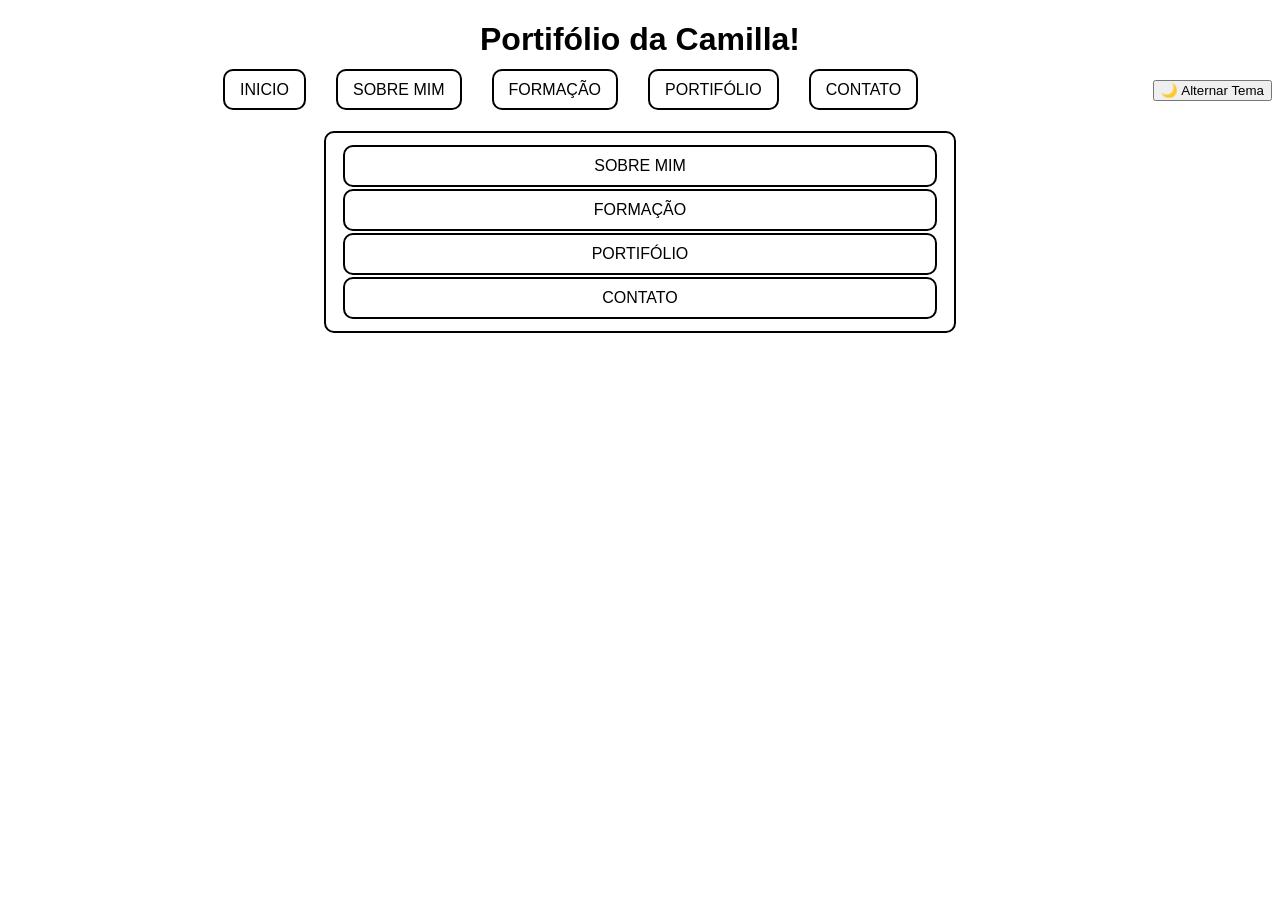
<file: index.html>
<!DOCTYPE html>
<html lang="pt-br">
<head>
    <meta charset="UTF-8">
    <meta name="viewport" content="width=device-width, initial-scale=1.0">
    <title>Camilla com portifolio online </title>
    <link rel="stylesheet" href="style.css">
</head>
<body>
    <h1>Portifólio da Camilla!</h1>
    
    <nav>
        <ul>
    <li><a href="index.html">INICIO</a></li>
    <li><a href="sobremim.html">SOBRE MIM</a></li>
    <li><a href="formacao.html">FORMAÇÃO</a></li>
    <li><a href="portifolio.html">PORTIFÓLIO</a></li>
    <li><a href="contato.html">CONTATO</a></li>
        </ul>
        <button id="temaBtn">🌙 Alternar Tema</button>
    </nav>
    <table> 
        <tr>
    <td><a href="sobremim.html">SOBRE MIM</a></td>
    </tr>

     <tr>
    <td><a href="formacao.html">FORMAÇÃO</a></td>
    </tr>
    
     <tr>
    <td><a href="portifolio.html">PORTIFÓLIO</a></td>
    </tr>

     <tr>
    <td><a href="contato.html">CONTATO</a></td>
    </tr>
</table>
<form id="formcontato"></form>
       <script src="script.js"></script>

</body>
</file>
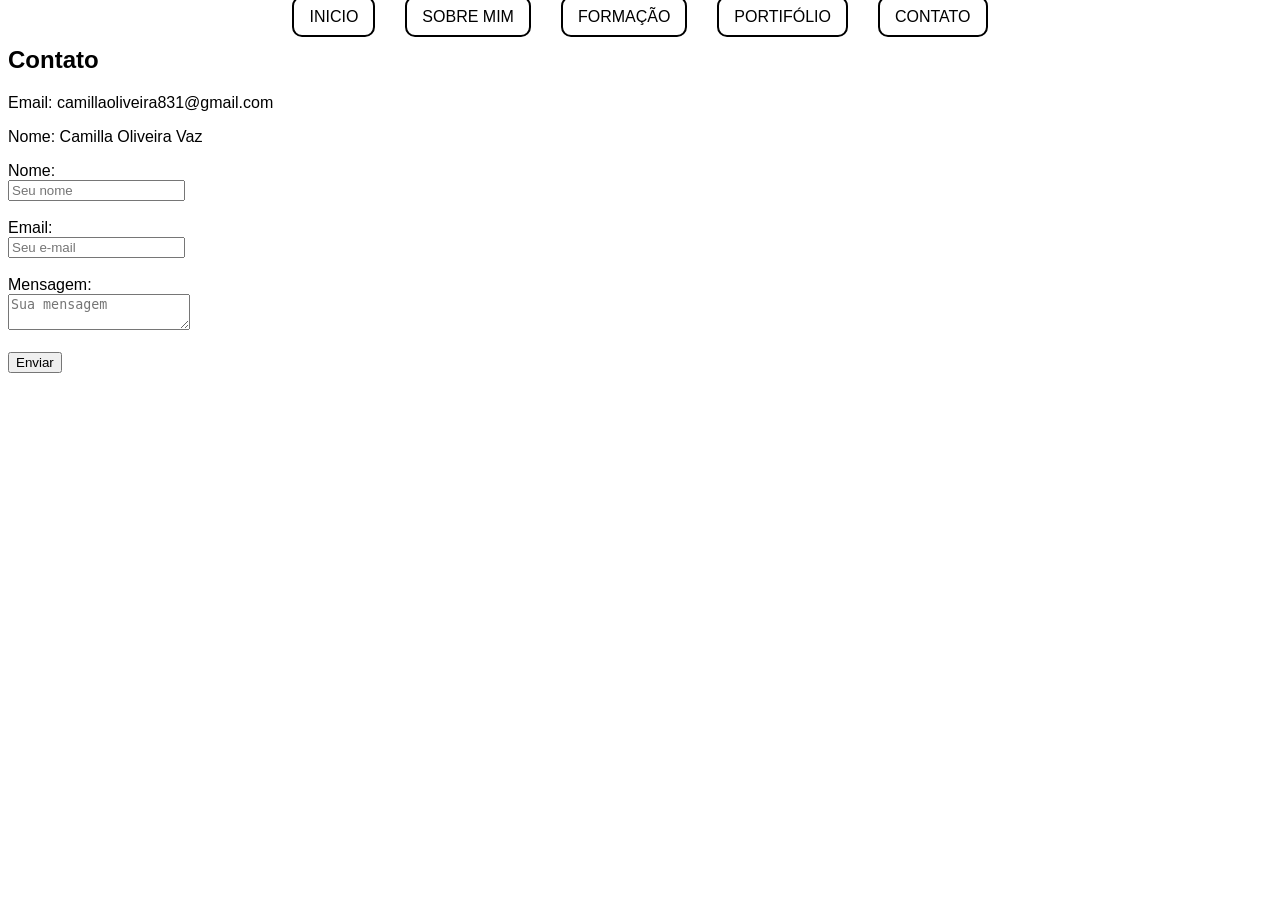
<file: contato.html>
<!DOCTYPE html>
<html lang="pt-br">
<head>
    <meta charset="UTF-8">
    <meta name="viewport" content="width=device-width, initial-scale=1.0">
    <title>Contato</title>
    <link rel="stylesheet" href="style.css">
</head>
<body>
    
    <nav>
        <ul>
    <li><a href="index.html">INICIO</a></li>
    <li><a href="sobremim.html">SOBRE MIM</a></li>
    <li><a href="formacao.html">FORMAÇÃO</a></li>
    <li><a href="portifolio.html">PORTIFÓLIO</a></li>
    <li><a href="contato.html">CONTATO</a></li>
        </ul>
    </nav>
    <h2>Contato</h2>
<p>Email: camillaoliveira831@gmail.com </p>
<p>Nome: Camilla Oliveira Vaz</p>
<form id="formcontato">

<label>Nome:</label><br>
<input type="text" id="nome" placeholder="Seu nome"><br><br>

<label>Email:</label><br>
<input type="email" id="email" placeholder="Seu e-mail"><br><br>

<label>Mensagem:</label><br>
<textarea id="mensagem" placeholder="Sua mensagem"></textarea><br><br>

<button type="submit">Enviar</button>


<script src="script.js"></script>

</body>
</file>
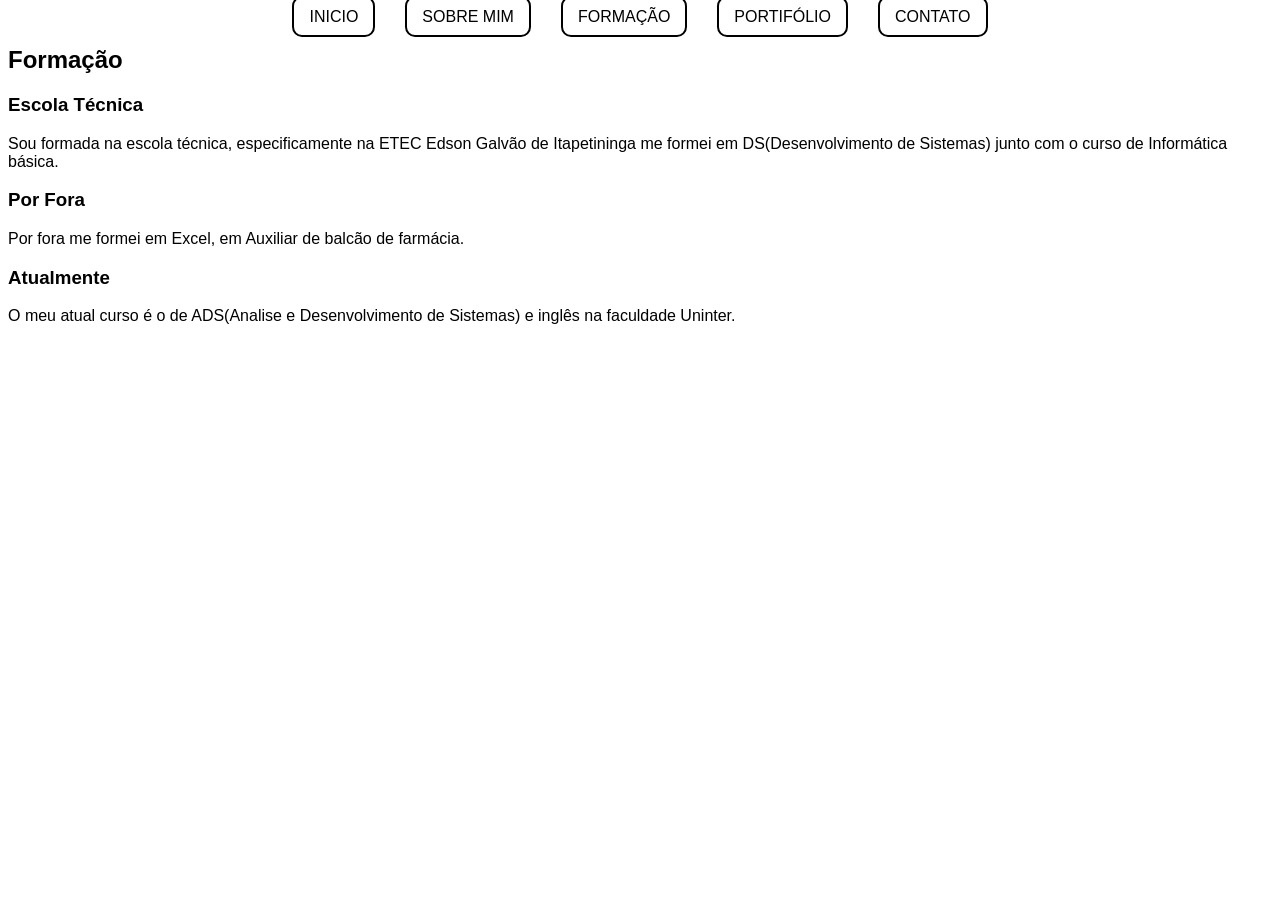
<file: formacao.html>
<!DOCTYPE html>
<html lang="pt-br">
<head>
    <meta charset="UTF-8">
    <meta name="viewport" content="width=device-width, initial-scale=1.0">
    <title>Formação</title>
    <link rel="stylesheet" href="style.css">
</head>
<body>
    
    <nav>
        <ul>
    <LI><A href="index.html">INICIO</A></LI>
    <li><a href="sobremim.html">SOBRE MIM</a></li>
    <li><a href="formacao.html">FORMAÇÃO</a></li>
    <li><a href="portifolio.html">PORTIFÓLIO</a></li>
    <li><a href="contato.html">CONTATO</a></li>
        </ul>
    </nav>
    <h2>Formação</h2>
    <h3>Escola Técnica</h3>
    <p> 
Sou formada na escola técnica, especificamente na ETEC Edson Galvão de Itapetininga
 me formei em DS(Desenvolvimento de Sistemas) junto com o curso de
  Informática básica.</p>
  <H3>Por Fora</H3>
   <p>Por fora me formei em Excel, em Auxiliar de balcão 
  de farmácia.</p>
  <h3> Atualmente</h3> 
  <p>O meu atual curso é o de ADS(Analise e Desenvolvimento 
  de Sistemas) e inglês na faculdade Uninter. </p>

      <script src="script.js"></script>

</body>
</file>
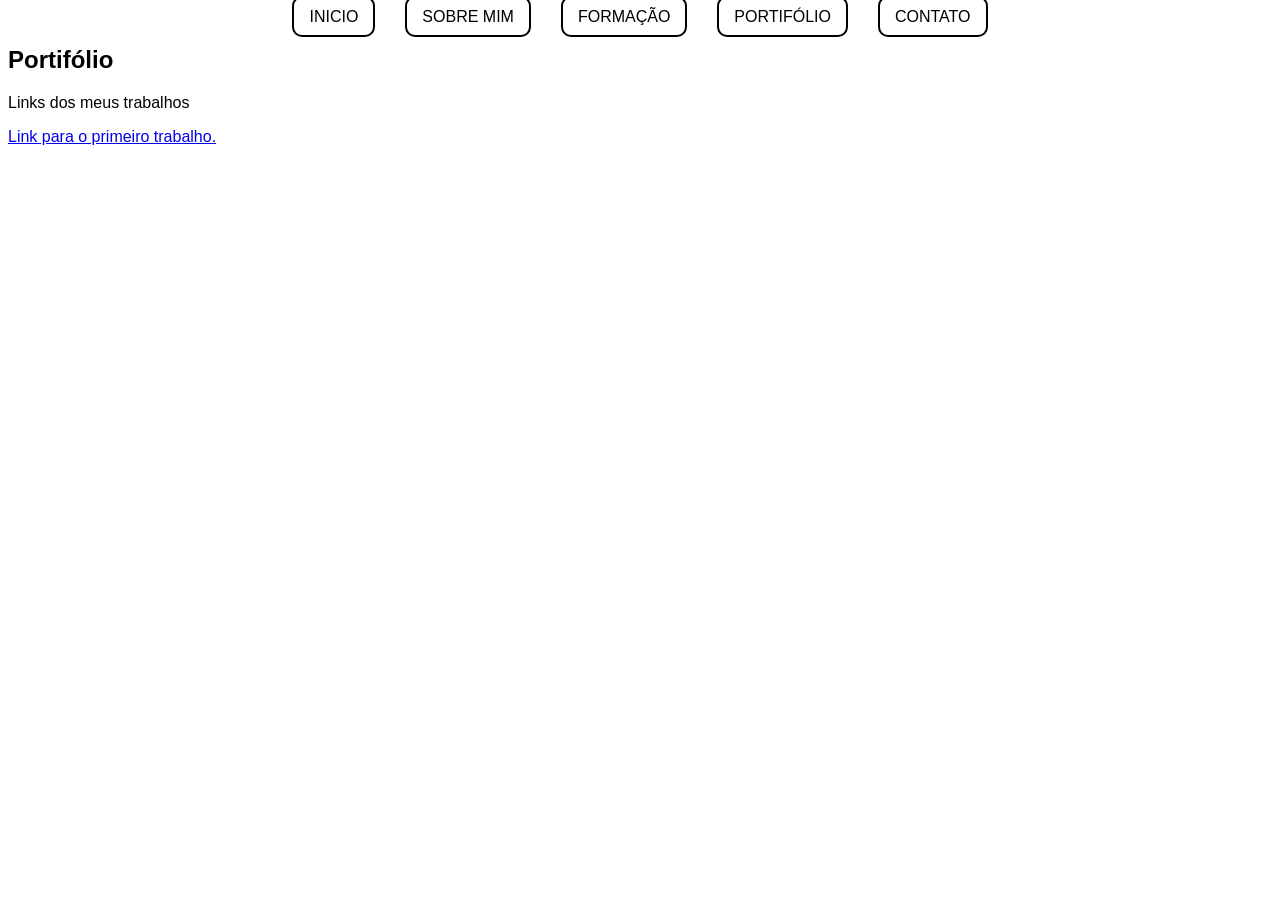
<file: portifolio.html>
<!DOCTYPE html>
<html lang="pt-br">
<head>
    <meta charset="UTF-8">
    <meta name="viewport" content="width=device-width, initial-scale=1.0">
    <title>Portifólio</title>
    <link rel="stylesheet" href="style.css">
</head>
<body>
   
    <nav>
        <ul>
    <li><a href="index.html">INICIO</a></li>
    <li><a href="sobremim.html">SOBRE MIM</a></li>
    <li><a href="formacao.html">FORMAÇÃO</a></li>
    <li><a href="portifolio.html">PORTIFÓLIO</a></li>
    <li><a href="contato.html">CONTATO</a></li>
        </ul>
    </nav>
    <h2>Portifólio</h2>
    <p>Links dos meus trabalhos</p>
<p><a href="https://camilla1819.github.io/trabalho-de-Software/">Link para o primeiro trabalho.</a> </p>
    <script src="script.js"></script>

</body>
</file>
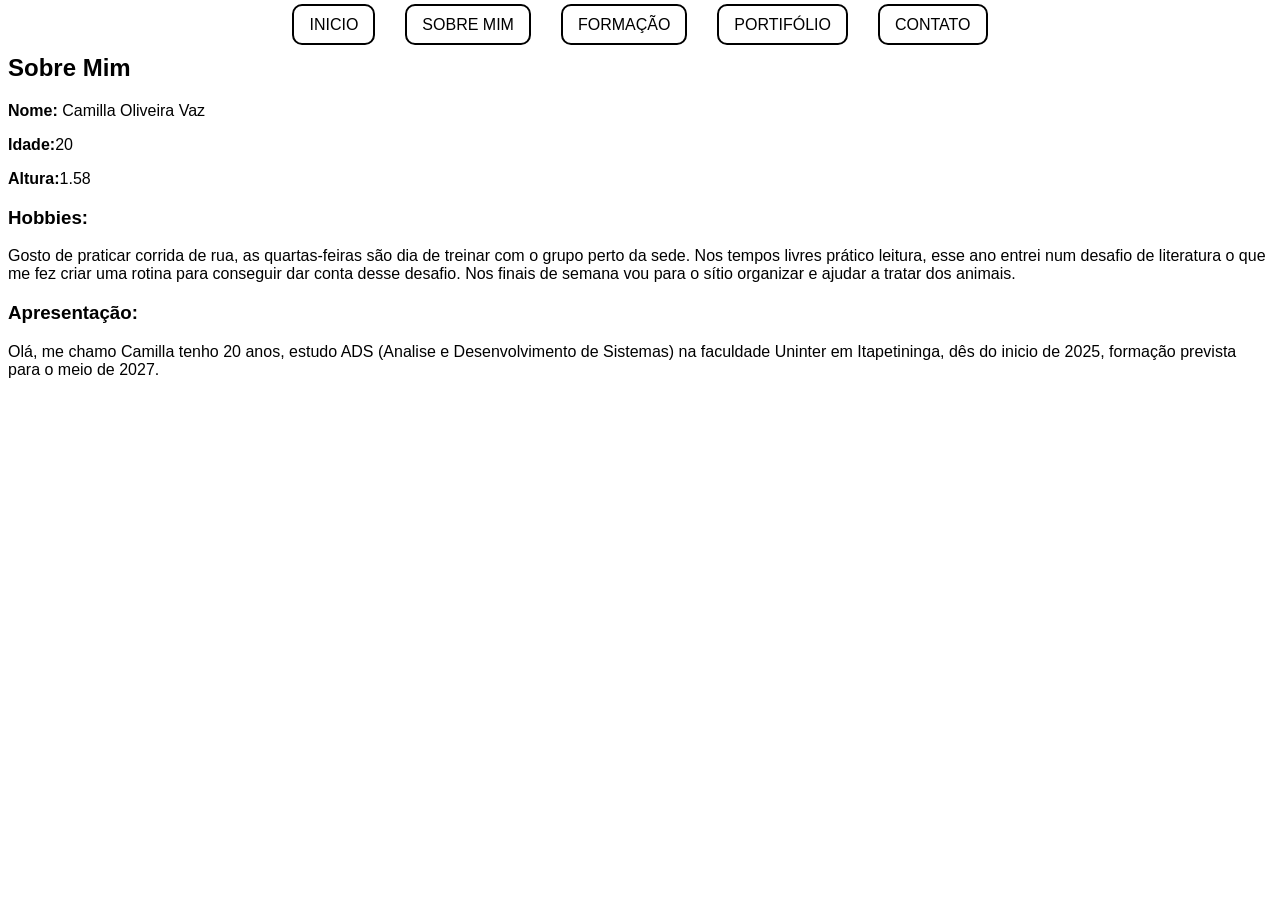
<file: sobremim.html>
<!DOCTYPE html>
<html lang="pt-br">
<head>
    <meta charset="UTF-8">
    <meta name="viewport" content="width=device-width, initial-scale=1.0">
    <title>Sobre Mim</title>
    <link rel="stylesheet" href="style.css">
</head>
<body>
    <p></p>
    <nav>
        <ul>
    <li><a href="index.html">INICIO</a></li>
    <li><a href="sobremim.html">SOBRE MIM</a></li>
    <li><a href="formacao.html">FORMAÇÃO</a></li>
    <li><a href="portifolio.html">PORTIFÓLIO</a></li>
    <li><a href="contato.html">CONTATO</a></li>
        </ul>
    </nav>
    <h2>Sobre Mim</h2>
    <p><strong>Nome:</strong> Camilla Oliveira Vaz </p>
     <p><strong>Idade:</strong>20</p>
     <p><strong>Altura:</strong>1.58</p>

<h3>Hobbies:</h3>
 <p>Gosto de praticar corrida de rua,
 as quartas-feiras são dia de treinar com o grupo perto da sede.
  Nos tempos livres prático leitura, 
  esse ano entrei num desafio de literatura o que me fez criar uma rotina para 
  conseguir dar conta desse desafio. 
  Nos finais de semana vou para o sítio organizar e ajudar a tratar dos animais.</p> 

<h3>Apresentação:</h3>
 <p>Olá, me chamo Camilla tenho 20 anos,
 estudo ADS (Analise e Desenvolvimento de Sistemas) na faculdade Uninter 
 em Itapetininga, dês do inicio de 2025, formação prevista para o meio de 2027. 
    </p>

       <script src="script.js"></script>

</body>
</file>
<file: style.css>
body{
    font-family: Arial, sans-serif;
    background-color:white
}

h1{
text-align: center;
}
table,td{
    margin: 30px auto; /* 100px em cima + centraliza */
   color: black;
   padding: 10px 15px ;
   border: 2px solid black ;
   border-radius: 10px;
   width: 50%;
}
td a{
    text-decoration: none;
    color: black;
    display: block;
    text-align: center;
    
}
nav ul{
list-style: none;
padding: 0%;
margin: auto;
display: flex;
justify-content: center;
gap: 30px;
}
nav a{
    text-decoration: none;
   color: black;
   padding: 10px 15px ;
   border: 2px solid black ;
   border-radius: 10px;
}
nav{
display: flex;
justify-content: center;
align-items: center;
gap: 20px;

}
/*modo escuro*/
.dark{
    background-color: black;
    color: white;
}
.dark nav a{
    color: white;
    border: 2px solid white;
}

.dark td a{
    color: white;
}
.dark table,
.dark td{
     color: white;
    border: 2px solid white;
}
</file>
